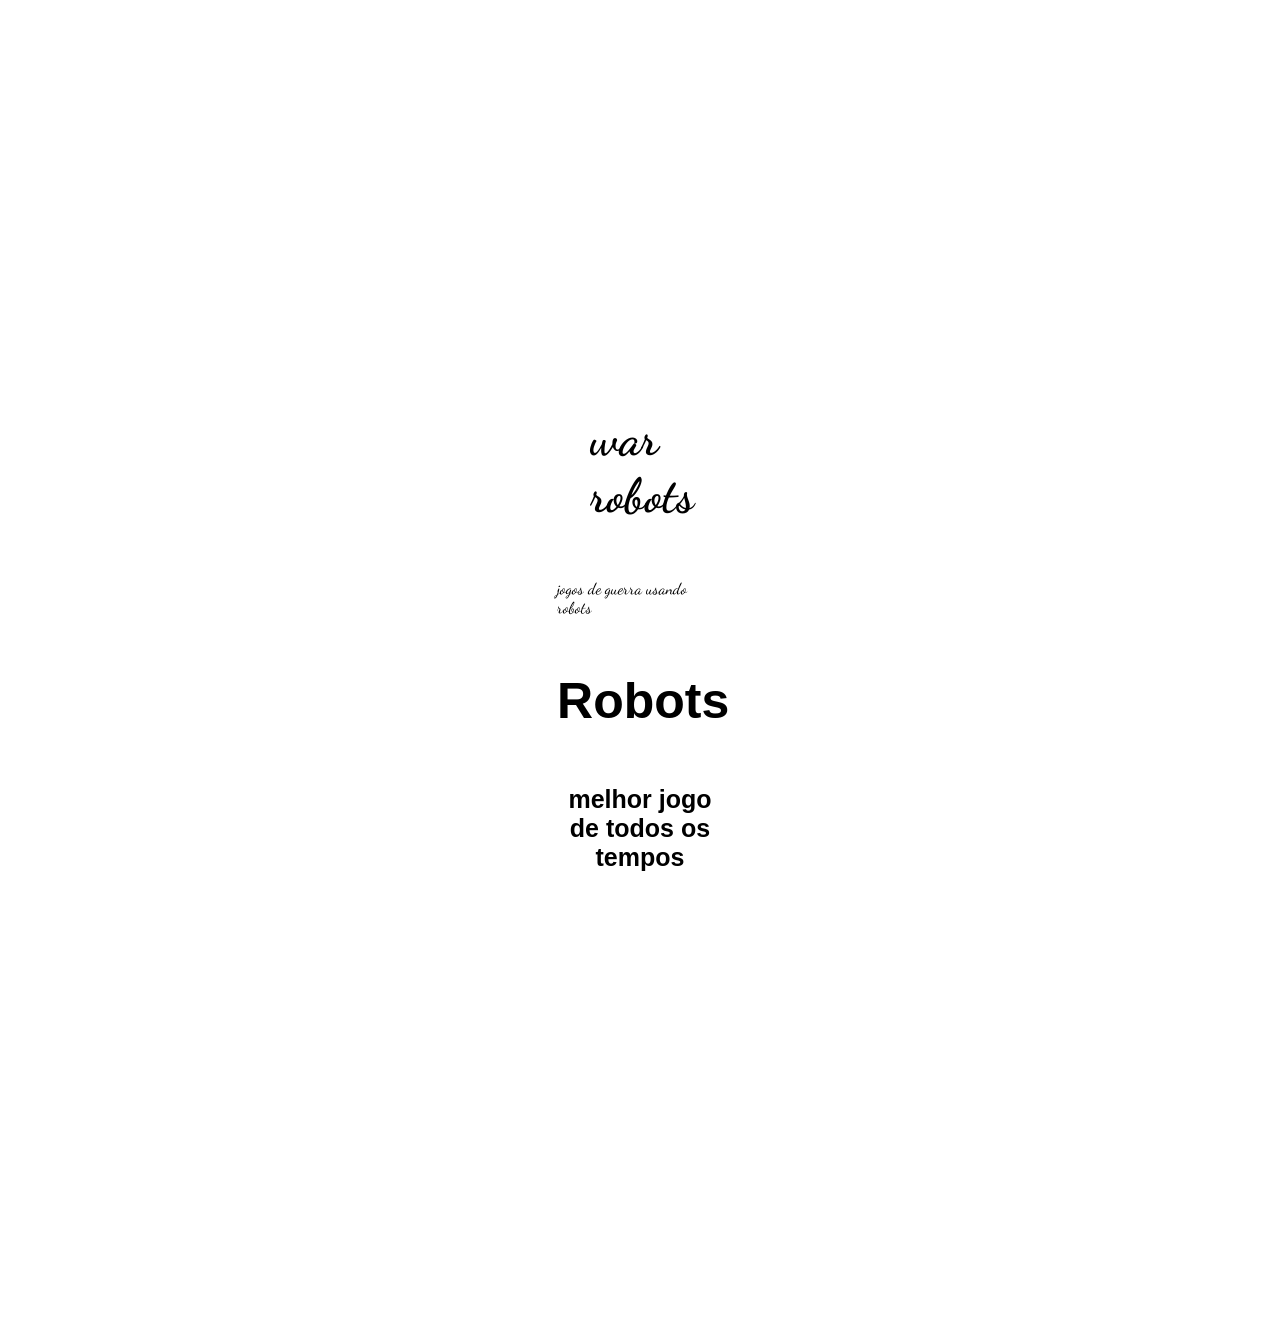
<file: index.html>
<!DOCTYPE html>
<html lang="en">

<head>
    <meta charset="UTF-8">
    <meta name="viewport" content="width=device-width, initial-scale=1.0">
    <link rel="stylesheet" href="./style.css">
    <title>Document</title>
</head>

<body>
    <header>
        <nav>
            <h1>war robots</h1>
        </nav>
        <p>jogos de guerra usando robots</p>
        <h2>Robots</h2>
        <h3>melhor jogo de todos os tempos</h3>
        <h4>Robos</h4>
    </header>
</body>

</html>
</file>
<file: style.css>
@import url('https://fonts.googleapis.com/css2?family=Dancing+Script:wght@400..700&display=swap');
@import url('https://fonts.googleapis.com/css2?family=Dancing+Script:wght@400..700&family=Pacifico&display=swap');
@import url('https://fonts.cdnfonts.com/css/harry-potter');
@import url('https://fonts.cdnfonts.com/css/meconte');
@import url('https://fonts.cdnfonts.com/css/modern-age');
/*importandofonte do google*/


/*resert basico*/

* {
    box-sizing: border-box;
    margin: 20%;
    /*um eespaçamento externo*/
    padding: 0%;
    /*um epçamento interno*/
}

h1 {
    font-family: "Dancing Script", cursive;
    font-optical-sizing: auto;
    font-weight: 900;
    font-style: normal;
    /*mudar o tipo da fonte*/
    font-size: 300%;
}

p {
    font-family: "Dancing Script", cursive;
    font-optical-sizing: auto;
    font-weight: 50;
    font-style: normal;
    font-weight: lighter;
}

h2{
    font-family: 'Harry Potter', sans-serif;                                      
    text-align: center;
    font-size: 50px;
}

h3{
    font-family: 'MECONTE', sans-serif;
    text-align: center;
    font-size: 25px;
}

h4{
    font-family: 'Modern Age', sans-serif;
    text-align: center;
    font-size: 0%;
}
</file>
